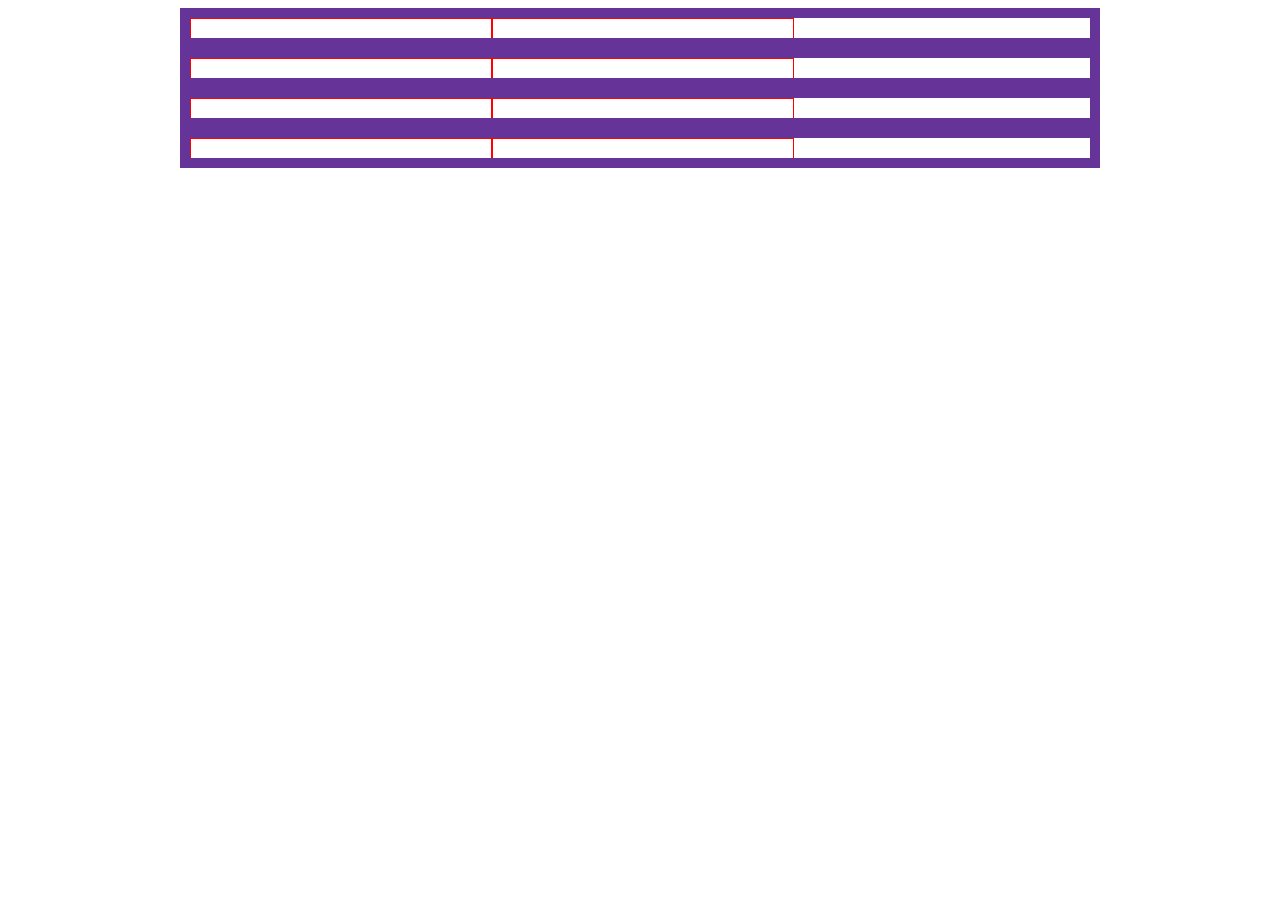
<file: Week_2/asdf.html>
<!DOCTYPE HTML>
<html>
	<head>
		<title>Box Sizing Float Inline Block</title>
		<style type="text/css">
			div{
				height: 20px;
				overflow: hidden;
				border-color: red;
				border-width: 2px;
				border-style: solid;
				border: 2px solid red;
				border-left-color: green;
			}
			.container{
				border-color: rebeccapurple;
				border-width: 5px;
				border-style: solid;
				border: 10px solid rebeccapurple;
				width: 900px;
				margin: 0 auto;
			}
			.thumbnail{
				border: 1px solid red;
				width: 300px;
				float: left;
			}
			/*ghetto ver:*/
			br.clear{ 
				clear: both;
			}
			.clearfix{
				overflow: auto;
			}

			.clearfix::after{
				content: "";
				clear: both;
				display: block;
			}
			.thumbnail-margin{
				border: 5px solid blue;
				margin: 10px;
				width: 270px;
				height: 270px;
				float: left;
			}
			.thumbnail-box{
				height: 350px;
				width: 300px;
				border: 5px lightgrey;
				padding: 20px;
				float: left;
				margin: 10px;
			}
			.inline-container{
				width: 1000px;
				border: 1px solid black;
				margin: 0 auto;
			}
			.thumb-inline{
				box-sizing: border-box;
				width: 250px;
				display: inline-block;
			}
		</style>
	</head>

	<body>
		<div class="container clear-fix">
			<div class="thumbnail"></div>
			<div class="thumbnail"></div>
			<div class="thumbnail"></div>
		</div>
		<div class="container clear-fix">
			<div class="thumbnail"></div>
			<div class="thumbnail"></div>
			<div class="thumbnail"></div>
		</div>
		<div class="container clear-fix">
			<div class="thumbnail"></div>
			<div class="thumbnail"></div>
			<div class="thumbnail"></div>
		</div>
		<div class="container clear-fix">
			<div class="thumbnail"></div>
			<div class="thumbnail"></div>
			<div class="thumbnail"></div>
		</div>
	</body>
</html>
</file>
